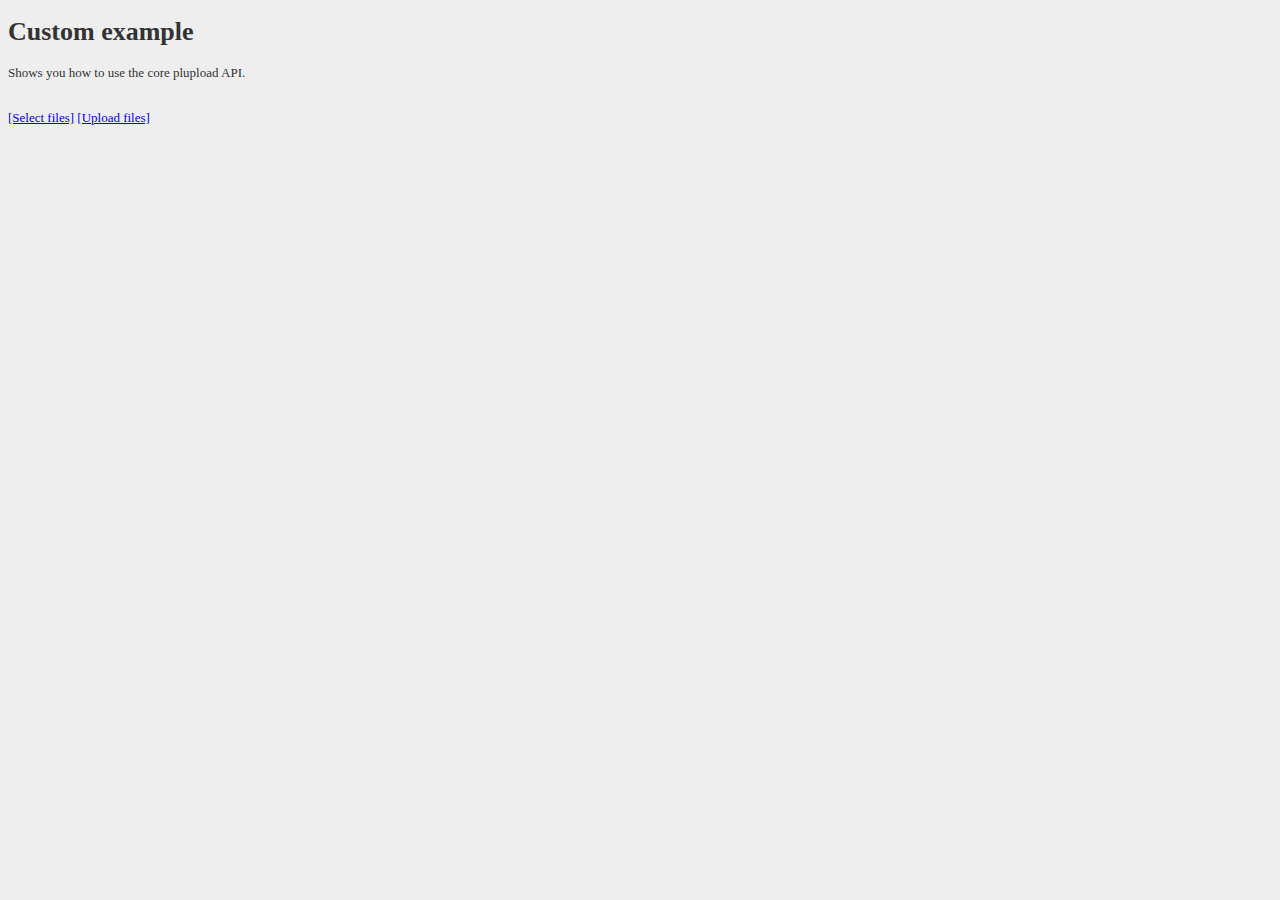
<file: plupload/src/main/resources/org/mpilone/vaadin/upload/plupload/plupload/examples/custom.html>
<!DOCTYPE html>
<html xmlns="http://www.w3.org/1999/xhtml" dir="ltr">
<head>
<meta http-equiv="content-type" content="text/html; charset=UTF-8"/>

<title>Plupload - Custom example</title>

<!-- production -->
<script type="text/javascript" src="../js/plupload.full.min.js"></script>


<!-- debug 
<script type="text/javascript" src="../js/moxie.js"></script>
<script type="text/javascript" src="../js/plupload.dev.js"></script>
-->

</head>
<body style="font: 13px Verdana; background: #eee; color: #333">

<h1>Custom example</h1>

<p>Shows you how to use the core plupload API.</p>

<div id="filelist">Your browser doesn't have Flash, Silverlight or HTML5 support.</div>
<br />

<div id="container">
    <a id="pickfiles" href="javascript:;">[Select files]</a> 
    <a id="uploadfiles" href="javascript:;">[Upload files]</a>
</div>

<br />
<pre id="console"></pre>


<script type="text/javascript">
// Custom example logic

var uploader = new plupload.Uploader({
	runtimes : 'html5,flash,silverlight,html4',
	browse_button : 'pickfiles', // you can pass in id...
	container: document.getElementById('container'), // ... or DOM Element itself
	url : 'upload.php',
	flash_swf_url : '../js/Moxie.swf',
	silverlight_xap_url : '../js/Moxie.xap',
	
	filters : {
		max_file_size : '10mb',
		mime_types: [
			{title : "Image files", extensions : "jpg,gif,png"},
			{title : "Zip files", extensions : "zip"}
		]
	},

	init: {
		PostInit: function() {
			document.getElementById('filelist').innerHTML = '';

			document.getElementById('uploadfiles').onclick = function() {
				uploader.start();
				return false;
			};
		},

		FilesAdded: function(up, files) {
			plupload.each(files, function(file) {
				document.getElementById('filelist').innerHTML += '<div id="' + file.id + '">' + file.name + ' (' + plupload.formatSize(file.size) + ') <b></b></div>';
			});
		},

		UploadProgress: function(up, file) {
			document.getElementById(file.id).getElementsByTagName('b')[0].innerHTML = '<span>' + file.percent + "%</span>";
		},

		Error: function(up, err) {
			document.getElementById('console').innerHTML += "\nError #" + err.code + ": " + err.message;
		}
	}
});

uploader.init();

</script>
</body>
</html>
</file>
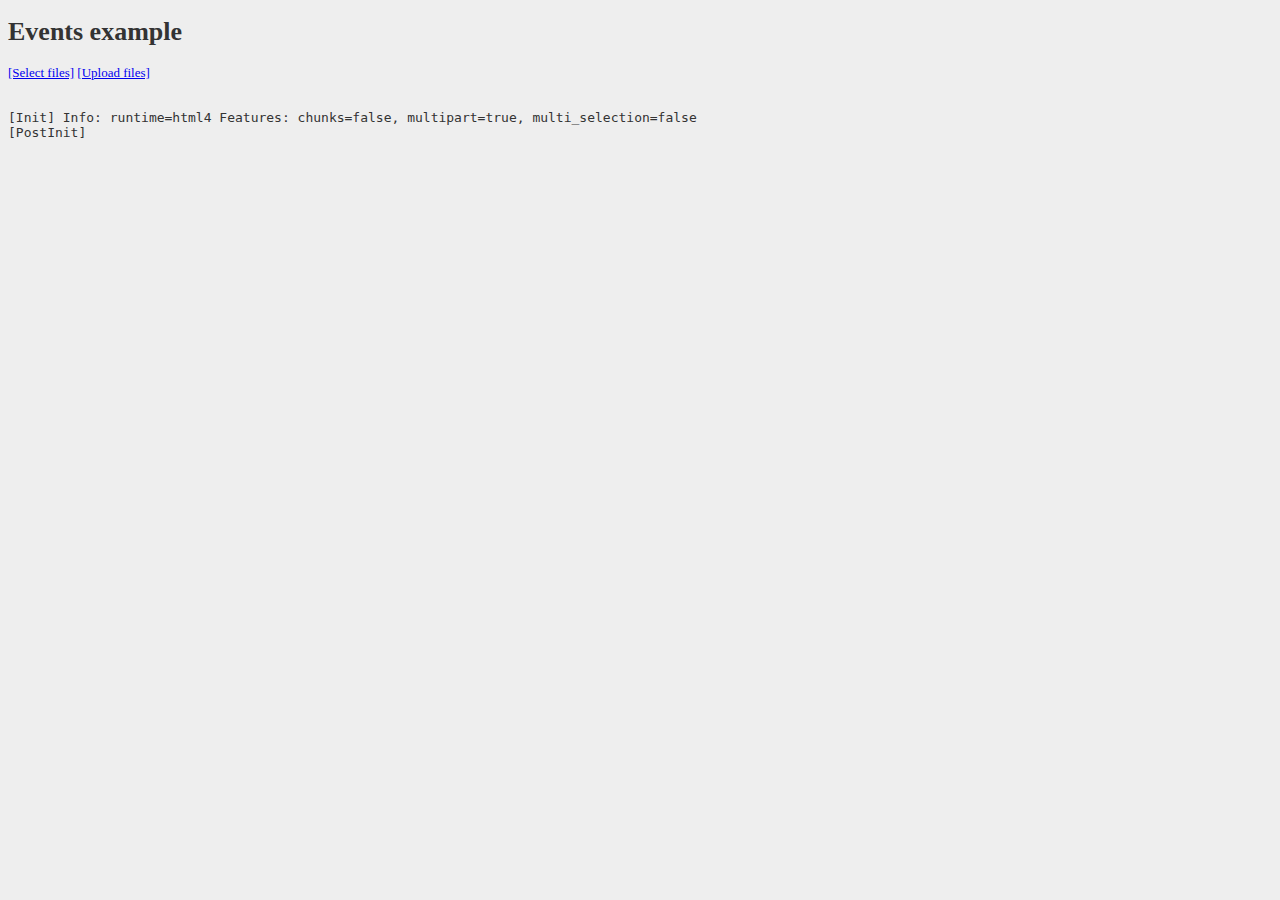
<file: plupload/src/main/resources/org/mpilone/vaadin/upload/plupload/plupload/examples/events.html>
<!DOCTYPE html>
<html xmlns="http://www.w3.org/1999/xhtml" dir="ltr">
<head>
<meta http-equiv="content-type" content="text/html; charset=UTF-8"/>

<title>Plupload - Events example</title>

<!-- production -->
<script type="text/javascript" src="../js/plupload.full.min.js"></script>


<!-- debug 
<script type="text/javascript" src="../js/moxie.js"></script>
<script type="text/javascript" src="../js/plupload.dev.js"></script>
-->

</head>
<body style="font: 13px Verdana; background: #eee; color: #333">

<h1>Events example</h1>

<div id="container">
    <a id="pickfiles" href="javascript:;">[Select files]</a> 
    <a id="uploadfiles" href="javascript:;">[Upload files]</a>
</div>

<br />
<pre id="console"></pre>
 
<script type="text/javascript">
	var uploader = new plupload.Uploader({
        // General settings
        runtimes : 'silverlight,html4',
		browse_button : 'pickfiles', // you can pass in id...
        url : 'upload.php',
        chunk_size : '1mb',
        unique_names : true,
 
        // Resize images on client-side if we can
        resize : { width : 320, height : 240, quality : 90 },
        
        filters : {
            max_file_size : '10mb',

			// Specify what files to browse for
            mime_types: [
                {title : "Image files", extensions : "jpg,gif,png"},
                {title : "Zip files", extensions : "zip"}
            ]
        },
 
		flash_swf_url : '../js/Moxie.swf',
		silverlight_xap_url : '../js/Moxie.xap',
         
        // PreInit events, bound before the internal events
        preinit : {
            Init: function(up, info) {
                log('[Init]', 'Info:', info, 'Features:', up.features);
            },
 
            UploadFile: function(up, file) {
                log('[UploadFile]', file);
 
                // You can override settings before the file is uploaded
                // up.setOption('url', 'upload.php?id=' + file.id);
                // up.setOption('multipart_params', {param1 : 'value1', param2 : 'value2'});
            }
        },
 
        // Post init events, bound after the internal events
        init : {
			PostInit: function() {
				// Called after initialization is finished and internal event handlers bound
				log('[PostInit]');
				
				document.getElementById('uploadfiles').onclick = function() {
					uploader.start();
					return false;
				};
			},

			Browse: function(up) {
                // Called when file picker is clicked
                log('[Browse]');
            },

            Refresh: function(up) {
                // Called when the position or dimensions of the picker change
                log('[Refresh]');
            },
 
            StateChanged: function(up) {
                // Called when the state of the queue is changed
                log('[StateChanged]', up.state == plupload.STARTED ? "STARTED" : "STOPPED");
            },
 
            QueueChanged: function(up) {
                // Called when queue is changed by adding or removing files
                log('[QueueChanged]');
            },

			OptionChanged: function(up, name, value, oldValue) {
				// Called when one of the configuration options is changed
				log('[OptionChanged]', 'Option Name: ', name, 'Value: ', value, 'Old Value: ', oldValue);
			},

			BeforeUpload: function(up, file) {
				// Called right before the upload for a given file starts, can be used to cancel it if required
				log('[BeforeUpload]', 'File: ', file);
			},
 
            UploadProgress: function(up, file) {
                // Called while file is being uploaded
                log('[UploadProgress]', 'File:', file, "Total:", up.total);
            },

			FileFiltered: function(up, file) {
				// Called when file successfully files all the filters
                log('[FileFiltered]', 'File:', file);
			},
 
            FilesAdded: function(up, files) {
                // Called when files are added to queue
                log('[FilesAdded]');
 
                plupload.each(files, function(file) {
                    log('  File:', file);
                });
            },
 
            FilesRemoved: function(up, files) {
                // Called when files are removed from queue
                log('[FilesRemoved]');
 
                plupload.each(files, function(file) {
                    log('  File:', file);
                });
            },
 
            FileUploaded: function(up, file, info) {
                // Called when file has finished uploading
                log('[FileUploaded] File:', file, "Info:", info);
            },
 
            ChunkUploaded: function(up, file, info) {
                // Called when file chunk has finished uploading
                log('[ChunkUploaded] File:', file, "Info:", info);
            },

			UploadComplete: function(up, files) {
				// Called when all files are either uploaded or failed
                log('[UploadComplete]');
			},

			Destroy: function(up) {
				// Called when uploader is destroyed
                log('[Destroy] ');
			},
 
            Error: function(up, args) {
                // Called when error occurs
                log('[Error] ', args);
            }
        }
    });
 
 
    function log() {
        var str = "";
 
        plupload.each(arguments, function(arg) {
            var row = "";
 
            if (typeof(arg) != "string") {
                plupload.each(arg, function(value, key) {
                    // Convert items in File objects to human readable form
                    if (arg instanceof plupload.File) {
                        // Convert status to human readable
                        switch (value) {
                            case plupload.QUEUED:
                                value = 'QUEUED';
                                break;
 
                            case plupload.UPLOADING:
                                value = 'UPLOADING';
                                break;
 
                            case plupload.FAILED:
                                value = 'FAILED';
                                break;
 
                            case plupload.DONE:
                                value = 'DONE';
                                break;
                        }
                    }
 
                    if (typeof(value) != "function") {
                        row += (row ? ', ' : '') + key + '=' + value;
                    }
                });
 
                str += row + " ";
            } else {
                str += arg + " ";
            }
        });
 
        var log = document.getElementById('console');
        log.innerHTML += str + "\n";
    }

	uploader.init();

</script>
</body>
</html>
</file>
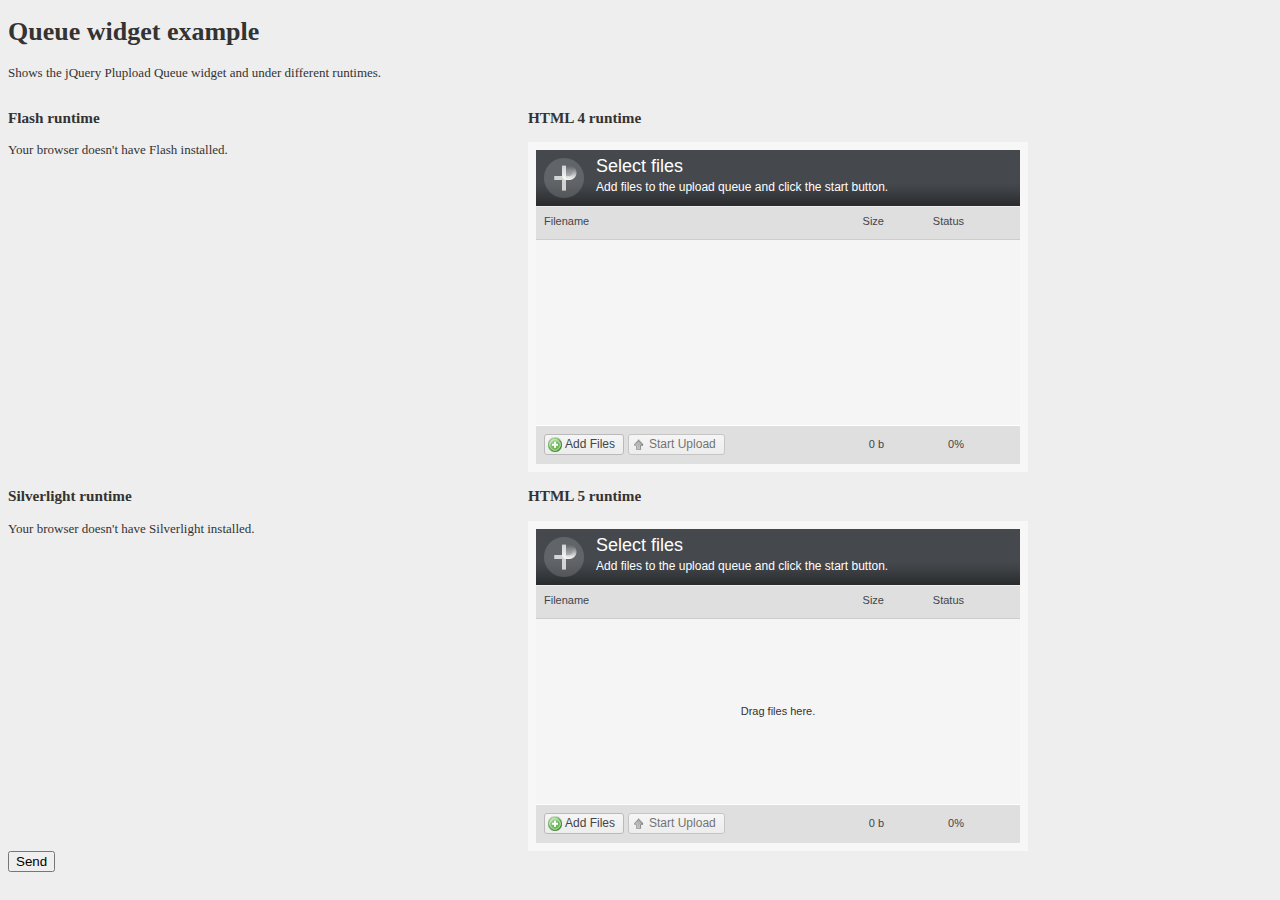
<file: plupload/src/main/resources/org/mpilone/vaadin/upload/plupload/plupload/examples/jquery/all_runtimes.html>
<!DOCTYPE html>
<html xmlns="http://www.w3.org/1999/xhtml" dir="ltr">
<head>
<meta http-equiv="content-type" content="text/html; charset=UTF-8"/>

<title>Plupload - Queue widget example</title>

<link rel="stylesheet" href="../../js/jquery.plupload.queue/css/jquery.plupload.queue.css" type="text/css" media="screen" />

<script src="//ajax.googleapis.com/ajax/libs/jquery/1.9.0/jquery.min.js"></script>

<!-- production -->
<script type="text/javascript" src="../../js/plupload.full.min.js"></script>
<script type="text/javascript" src="../../js/jquery.plupload.queue/jquery.plupload.queue.js"></script>

<!-- debug 
<script type="text/javascript" src="../../js/moxie.js"></script>
<script type="text/javascript" src="../../js/plupload.dev.js"></script>
<script type="text/javascript" src="../../js/jquery.plupload.queue/jquery.plupload.queue.js"></script>
-->

</head>
<body style="font: 13px Verdana; background: #eee; color: #333">

<form method="post" action="dump.php">
	<h1>Queue widget example</h1>

	<p>Shows the jQuery Plupload Queue widget and under different runtimes.</p>

	<div style="float: left; margin-right: 20px">
		<h3>Flash runtime</h3>
		<div id="flash_uploader" style="width: 500px; height: 330px;">Your browser doesn't have Flash installed.</div>

		<h3>Silverlight runtime</h3>
		<div id="silverlight_uploader" style="width: 500px; height: 330px;">Your browser doesn't have Silverlight installed.</div>
	</div>

	<div style="float: left; margin-right: 20px">
		<h3>HTML 4 runtime</h3>
		<div id="html4_uploader" style="width: 500px; height: 330px;">Your browser doesn't have HTML 4 support.</div>
		
		<h3>HTML 5 runtime</h3>
		<div id="html5_uploader" style="width: 500px; height: 330px;">Your browser doesn't support native upload.</div>
	</div>

	<br style="clear: both" />

	<input type="submit" value="Send" />
</form>

<script type="text/javascript">
$(function() {
	// Setup flash version
	$("#flash_uploader").pluploadQueue({
		// General settings
		runtimes : 'flash',
		url : '../upload.php',
		chunk_size : '1mb',
		unique_names : true,
		
		filters : {
			max_file_size : '10mb',
			mime_types: [
				{title : "Image files", extensions : "jpg,gif,png"},
				{title : "Zip files", extensions : "zip"}
			]
		},

		// Resize images on clientside if we can
		resize : {width : 320, height : 240, quality : 90},

		// Flash settings
		flash_swf_url : '../../js/Moxie.swf'
	});


	// Setup silverlight version
	$("#silverlight_uploader").pluploadQueue({
		// General settings
		runtimes : 'silverlight',
		url : '../upload.php',
		chunk_size : '1mb',
		unique_names : true,
		
		filters : {
			max_file_size : '10mb',
			mime_types: [
				{title : "Image files", extensions : "jpg,gif,png"},
				{title : "Zip files", extensions : "zip"}
			]
		},

		// Resize images on clientside if we can
		resize : {width : 320, height : 240, quality : 90},

		// Silverlight settings
		silverlight_xap_url : '../../js/Moxie.xap'
	});

	// Setup html5 version
	$("#html5_uploader").pluploadQueue({
		// General settings
		runtimes : 'html5',
		url : '../upload.php',
		chunk_size : '1mb',
		unique_names : true,
		
		filters : {
			max_file_size : '10mb',
			mime_types: [
				{title : "Image files", extensions : "jpg,gif,png"},
				{title : "Zip files", extensions : "zip"}
			]
		},

		// Resize images on clientside if we can
		resize : {width : 320, height : 240, quality : 90}
	});


	// Setup html4 version
	$("#html4_uploader").pluploadQueue({
		// General settings
		runtimes : 'html4',
		url : '../upload.php',
		unique_names : true,
		
		filters : {
			mime_types: [
				{title : "Image files", extensions : "jpg,gif,png"},
				{title : "Zip files", extensions : "zip"}
			]
		}
	});
});
</script>

</body>
</html>
</file>
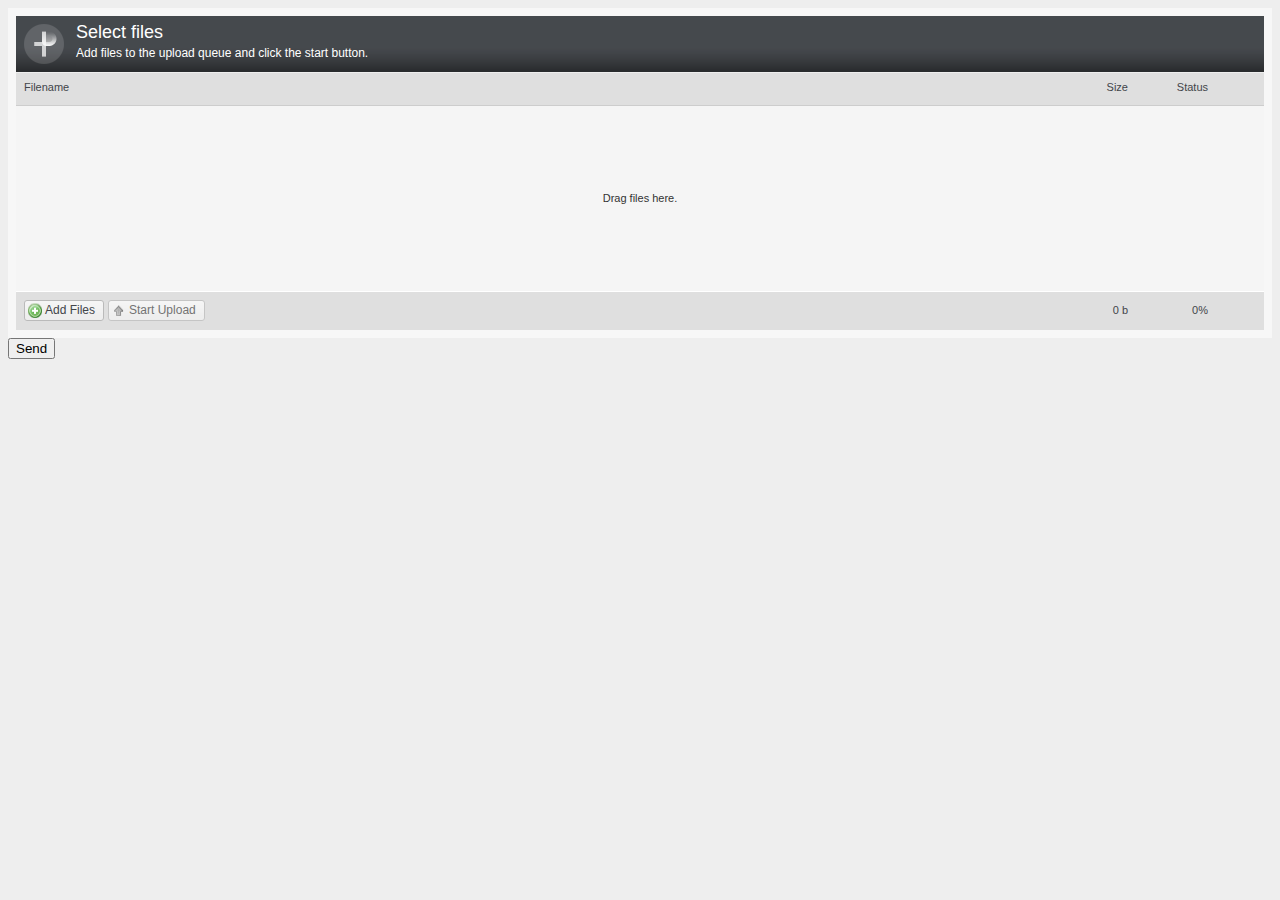
<file: plupload/src/main/resources/org/mpilone/vaadin/upload/plupload/plupload/examples/jquery/queue_widget.html>
<!DOCTYPE html>
<html xmlns="http://www.w3.org/1999/xhtml" dir="ltr">
<head>
<meta http-equiv="content-type" content="text/html; charset=UTF-8"/>

<title>Plupload - Queue widget example</title>

<link rel="stylesheet" href="../../js/jquery.plupload.queue/css/jquery.plupload.queue.css" type="text/css" media="screen" />

<script src="//ajax.googleapis.com/ajax/libs/jquery/1.9.0/jquery.min.js"></script>

<!-- production -->
<script type="text/javascript" src="../../js/plupload.full.min.js"></script>
<script type="text/javascript" src="../../js/jquery.plupload.queue/jquery.plupload.queue.js"></script>

<!-- debug 
<script type="text/javascript" src="../../js/moxie.js"></script>
<script type="text/javascript" src="../../js/plupload.dev.js"></script>
<script type="text/javascript" src="../../js/jquery.plupload.queue/jquery.plupload.queue.js"></script>
-->


</head>
<body style="font: 13px Verdana; background: #eee; color: #333">

<form method="post" action="dump.php">	
	<div id="uploader">
		<p>Your browser doesn't have Flash, Silverlight or HTML5 support.</p>
	</div>
	<input type="submit" value="Send" />
</form>

<script type="text/javascript">
$(function() {
	
	// Setup html5 version
	$("#uploader").pluploadQueue({
		// General settings
		runtimes : 'html5,flash,silverlight,html4',
		url : '../upload.php',
		chunk_size: '1mb',
		rename : true,
		dragdrop: true,
		
		filters : {
			// Maximum file size
			max_file_size : '10mb',
			// Specify what files to browse for
			mime_types: [
				{title : "Image files", extensions : "jpg,gif,png"},
				{title : "Zip files", extensions : "zip"}
			]
		},

		// Resize images on clientside if we can
		resize : {width : 320, height : 240, quality : 90},

		flash_swf_url : '../../js/Moxie.swf',
		silverlight_xap_url : '../../js/Moxie.xap'
	});

});
</script>

</body>
</html>
</file>
